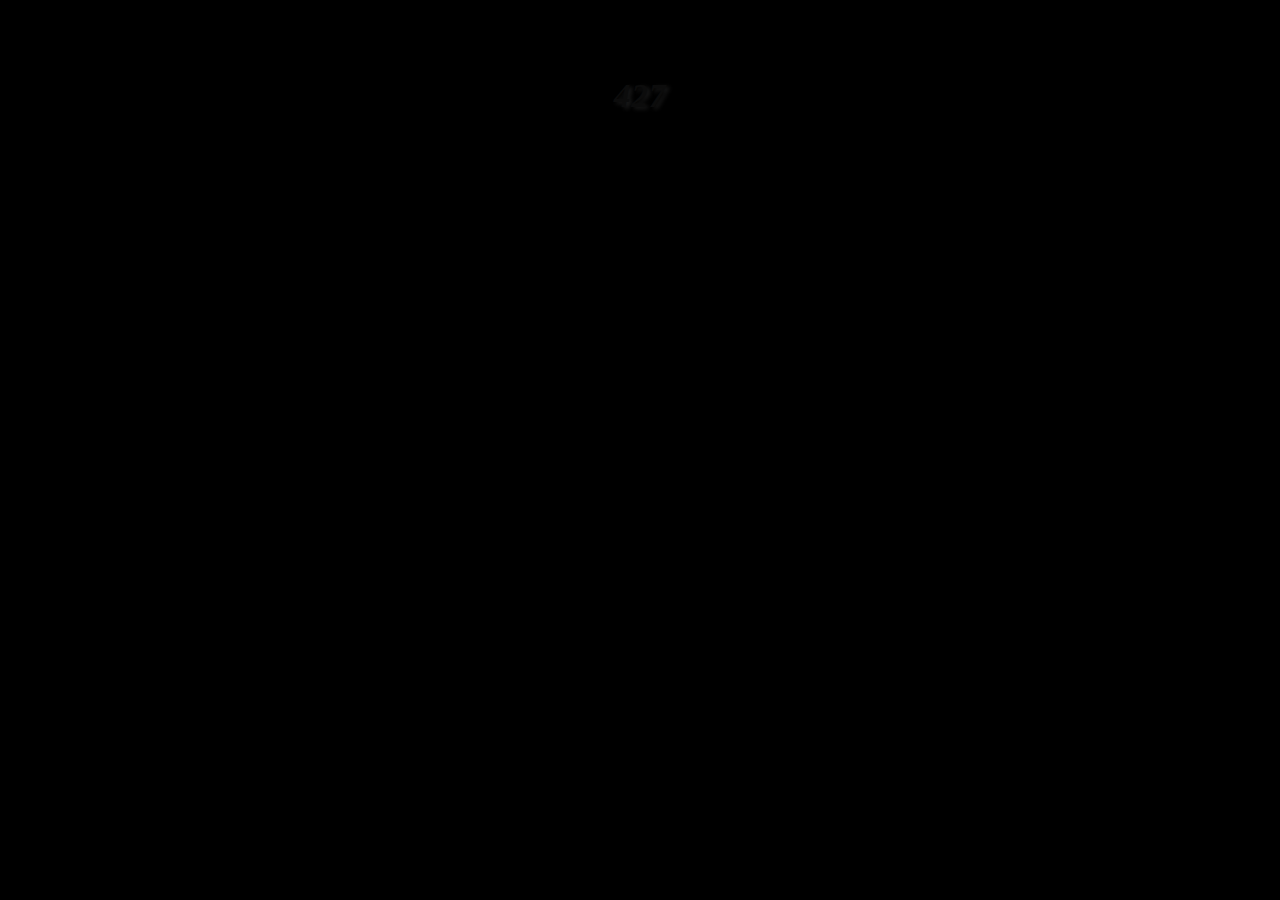
<file: acertijo1/secuencia.html>
<!DOCTYPE html>
<html lang="es">
    <head>
      <meta charset="UTF-8">
      <meta name="viewport" content="width=device-width, initial-scale=1.0">
      <link rel="stylesheet" href="style.css">
      <title>Conjuro</title> 
    </head>
      <body>
        <header>
          <h1 id= "title">427</h1>
        </header>
        <div class="first-one">
          <p id= "text">
            <span onmouseover="mistake();">Uno</span>, respira<br></br>
            <span id="second" onmouseover="stepTwo();">Dos</span>, no te inclines por ningún camino en particular<br></br>
            <span onmouseover="mistake();">Tres</span>, no supongas ni esperes nada<br></br>
            <span id="first" onmouseover="stepOne();">Cuatro</span>, observa el mundo<br></br>
            <span onmouseover="mistake();">Cinco</span>, recuerda que morirás<br></br>
            <span onmouseover="mistake();">Seis</span>, todo es un juego<br></br>
            <span id="third" onmouseover="stepThree();">Siete</span>, entrégate a la belleza<br></br>
          </p>
        </div>
      <script src= "Path.js"></script>
     </body>
</html>
</file>
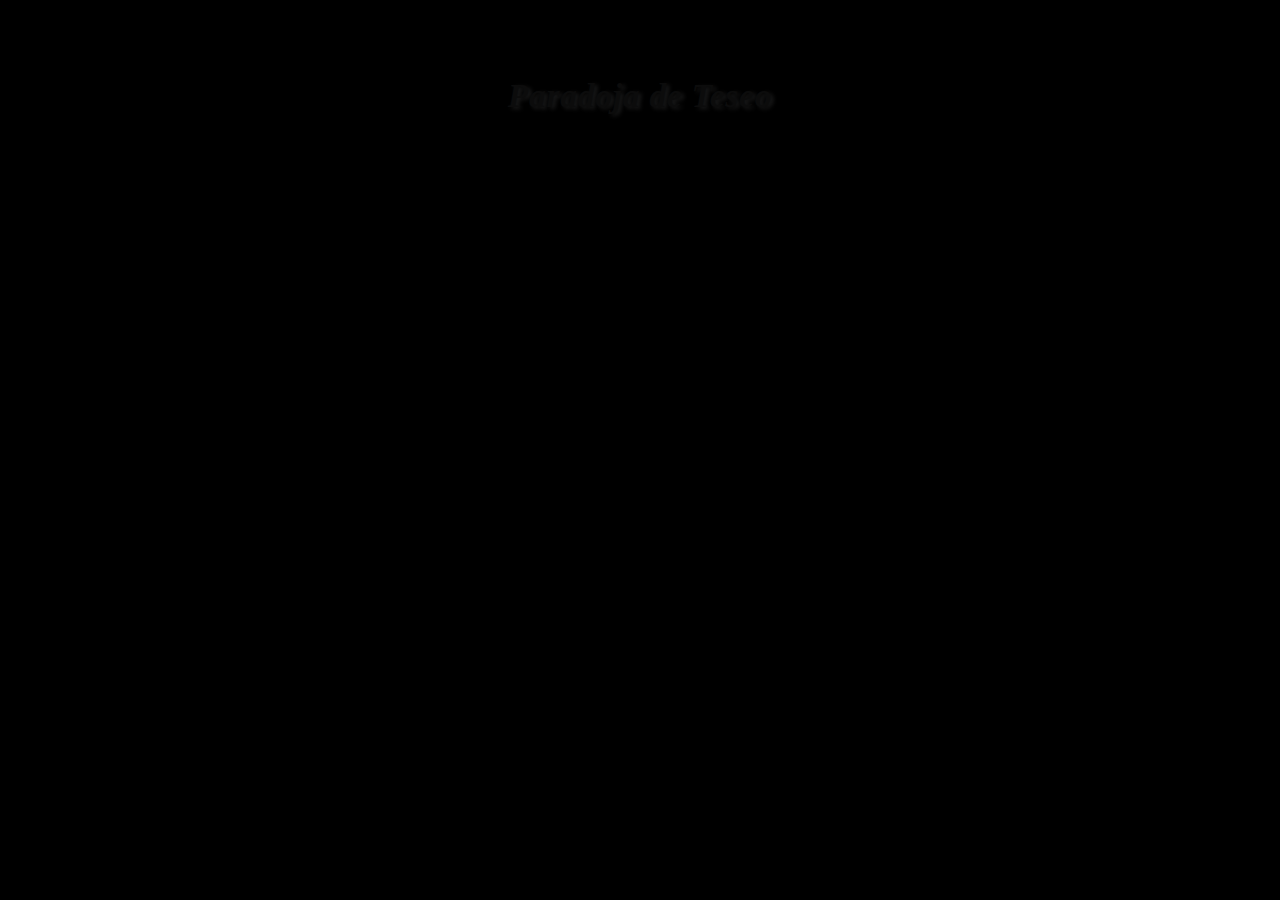
<file: acertijo2/Ariadna.html>
<!DOCTYPE html>
<html lang="es">
	<head>
		<meta charset="UTF-8" />
		<meta name="viewport" content="width=device-width, initial-scale=1.0" />
		<title>Conjuro</title>
		<link rel="stylesheet" href="../acertijo1/style.css" />
	</head>
	<body>
		<header>
			<h1 id="title">Paradoja de Teseo</h1>
		</header>
		<div class="second-one">
			<p class="pa">
				La partida es con el tiempo. No el tuyo, ni el de las historias. Y las
				piezas, solo piezas son. Ganar o perder, el mismo resultado. Entre el
				barco y el mar, no hay juicio que influya. Mar y barco son siempre los
				mismos. Y el tablero, tablero será, aunque sea destruído y se
				reconstruya luego. El tablero, tablero será, aunque sustituyan las
			</p>
			<form onsubmit="return change()" action="../Nuaosrri/index.html">
				<input type="text" id="input" required="required" maxlength="8" />
			</form>
			<p id="point">.</p>
		</div>
		<script src="hilo.js"></script>
	</body>
</html>
</file>
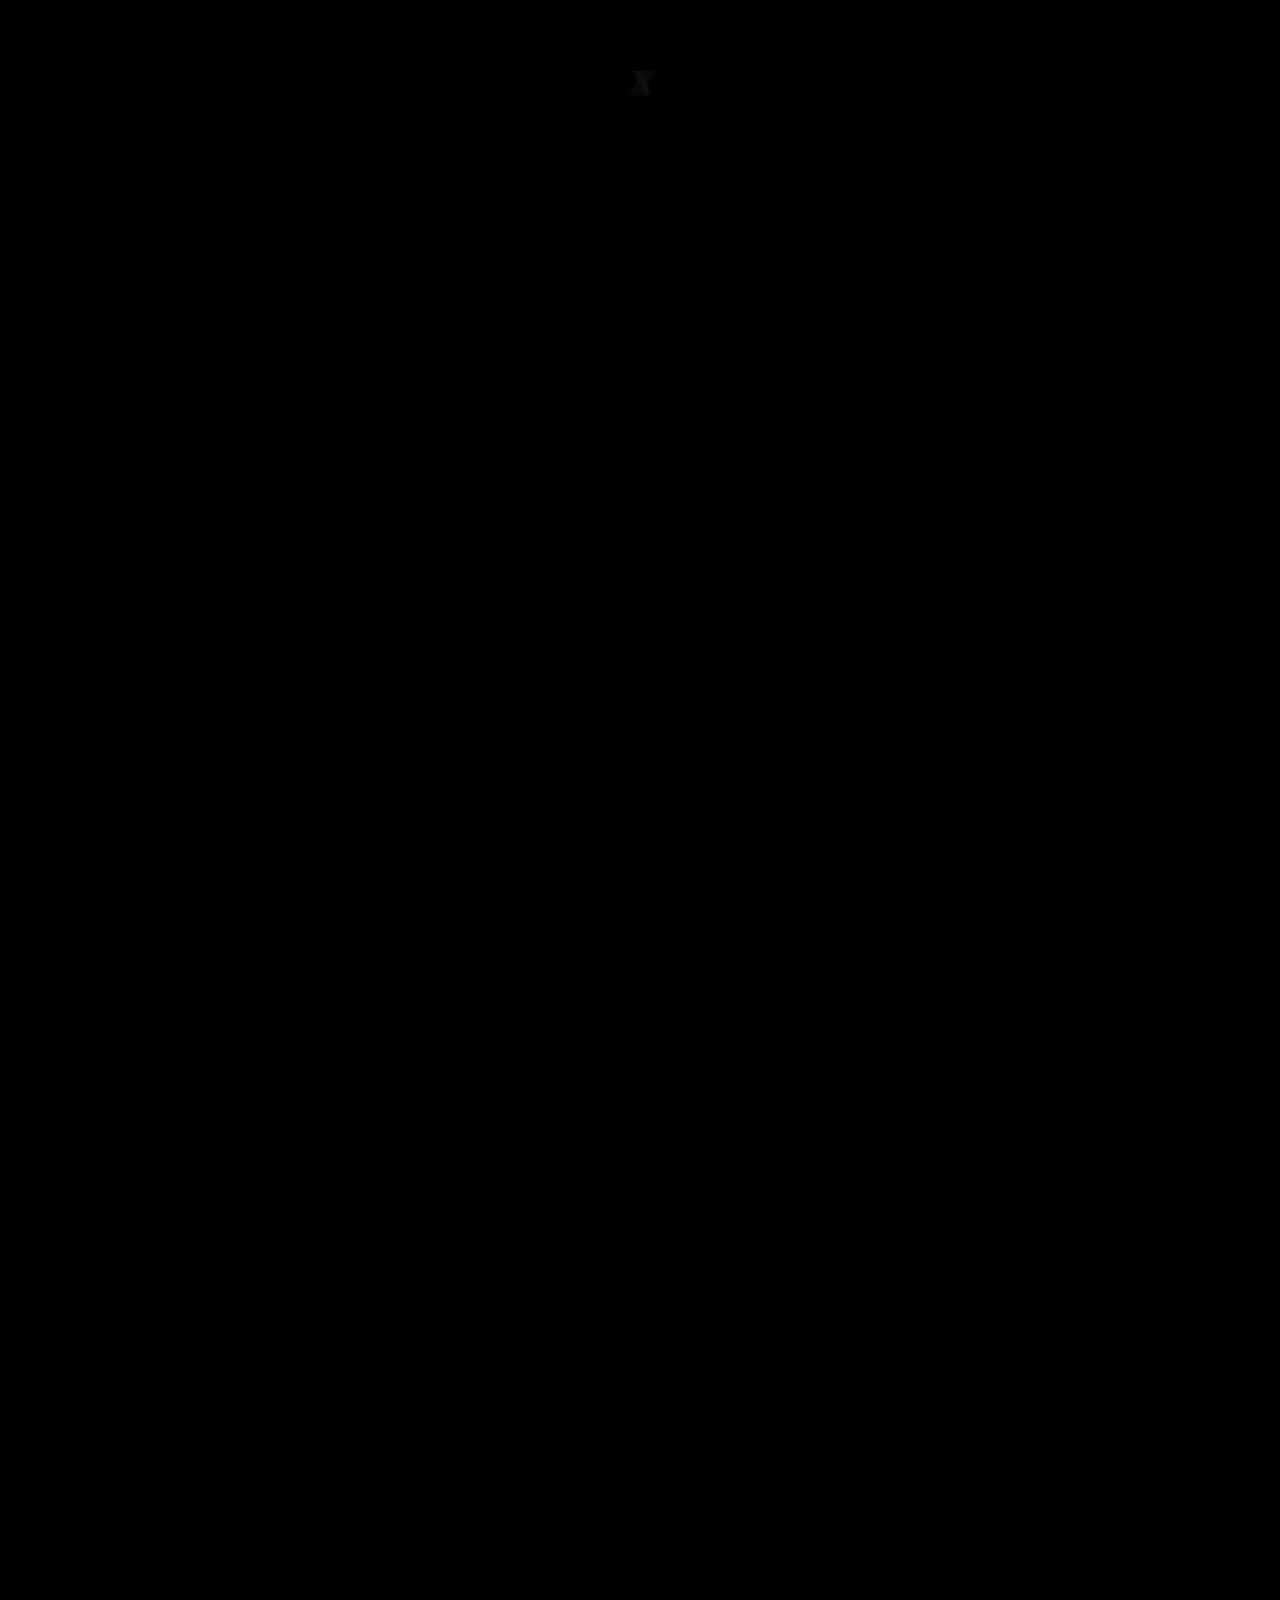
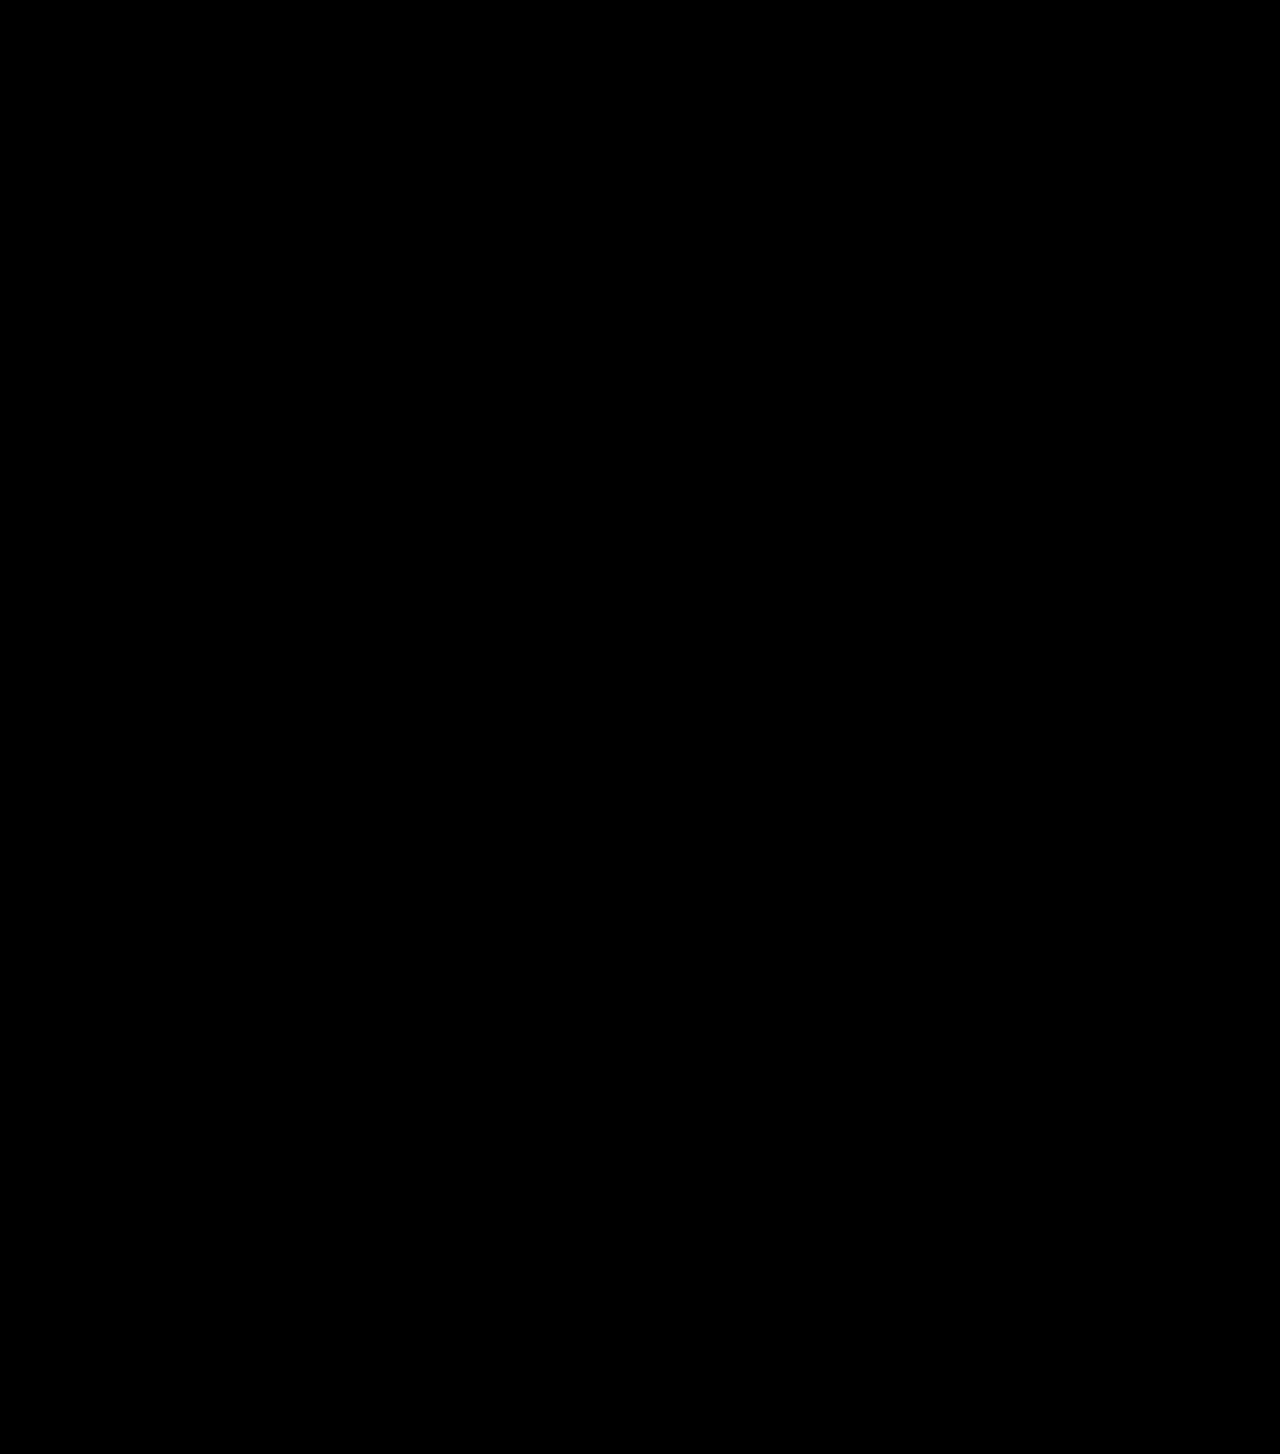
<file: acertijo3/tesoro.html>
<!DOCTYPE html>
<html lang="es">
	<head>
		<meta charset="UTF-8" />
		<meta name="viewport" content="width=device-width, initial-scale=1.0" />
		<link rel="stylesheet" href="style.css" />
		<title>Conjuro</title>
	</head>
	<body>
		<h1 id="title">X</h1>
		<p id="text">
			Las variables no se agotan. De tanto tirar dados, ves puntos en tus manos.
			Conocer el artificio no te otorga el secreto. Olvida el truco y serás
			mago. No es el esfuerzo, sino la calma lo que te dejará en la orilla.
			Siente la arena bajo tus pies y nacerán flores de tus huellas. No vuelvas
			la mirada. Olvida el mapa y encuentra la x.
		</p>
		<script src="finn.js"></script>
	</body>
</html>
</file>
<file: acertijo1/style.css>
* {
	margin:0;
	padding: 0;
	box-sizing: border-box;
	background-color: rgb(0, 0, 0);
	letter-spacing: 0.7px;
	line-height: 1.3em;
	font-style: italic;

}

header{
	position: absolute;
	top: 6em;
	left: 50%;
	transform: translate(-50%, -50%);
}

h1 {
	cursor: default;
	text-shadow: 3px 2px 4px rgba(255, 255, 255, 0.1);
	font-size: 2.1em;
}

p {
	text-align: center;
	cursor: default;
	font-size: 1.2em;
	display: inline;
}

span {
	cursor: grab;
}

form {
	display: inline;
	margin-right: 0px !important;
	max-width: 60px;
}

input {
	-webkit-user-select: auto !important;
	border: none;
	outline: none;
	width: 3.08em;
	font-size: 1em;
	color: rgb(255, 255, 255);
}


.first-one{
	min-width: 27.5em;
	position: absolute;
	top: 50%;
	left: 50%;
	transform: translate(-50%, -50%);
}

.second-one{
	position: absolute;
	display: flex;
	top: 50%;
	left: 50%;
	transform: translate(-50%, -50%);
	width: 100%;
	max-width: 100ch;
}
</file>
<file: acertijo3/style.css>
* {
	text-align: center;
	font-style: italic;
	cursor: default;
	-webkit-user-select: none !important;
	-moz-user-select: none !important;
	-ms-user-select: none !important;
	user-select: none !important;
}

body {
	color: rgb(00, 00, 00);
	background-color: rgb(0, 0, 0);
}

#text {
	margin-top: 50%;
	margin-left: 50%;
	margin-right: 50%;
	margin-bottom: 50%;
	font-size: 18px;
	line-height: 26px;
}

h1 {
	text-shadow: 3px 2px 4px rgba(255, 255, 255, 0.1);
	margin-top: 5%;
	font-size: 2em;
	cursor: default;
}
</file>
